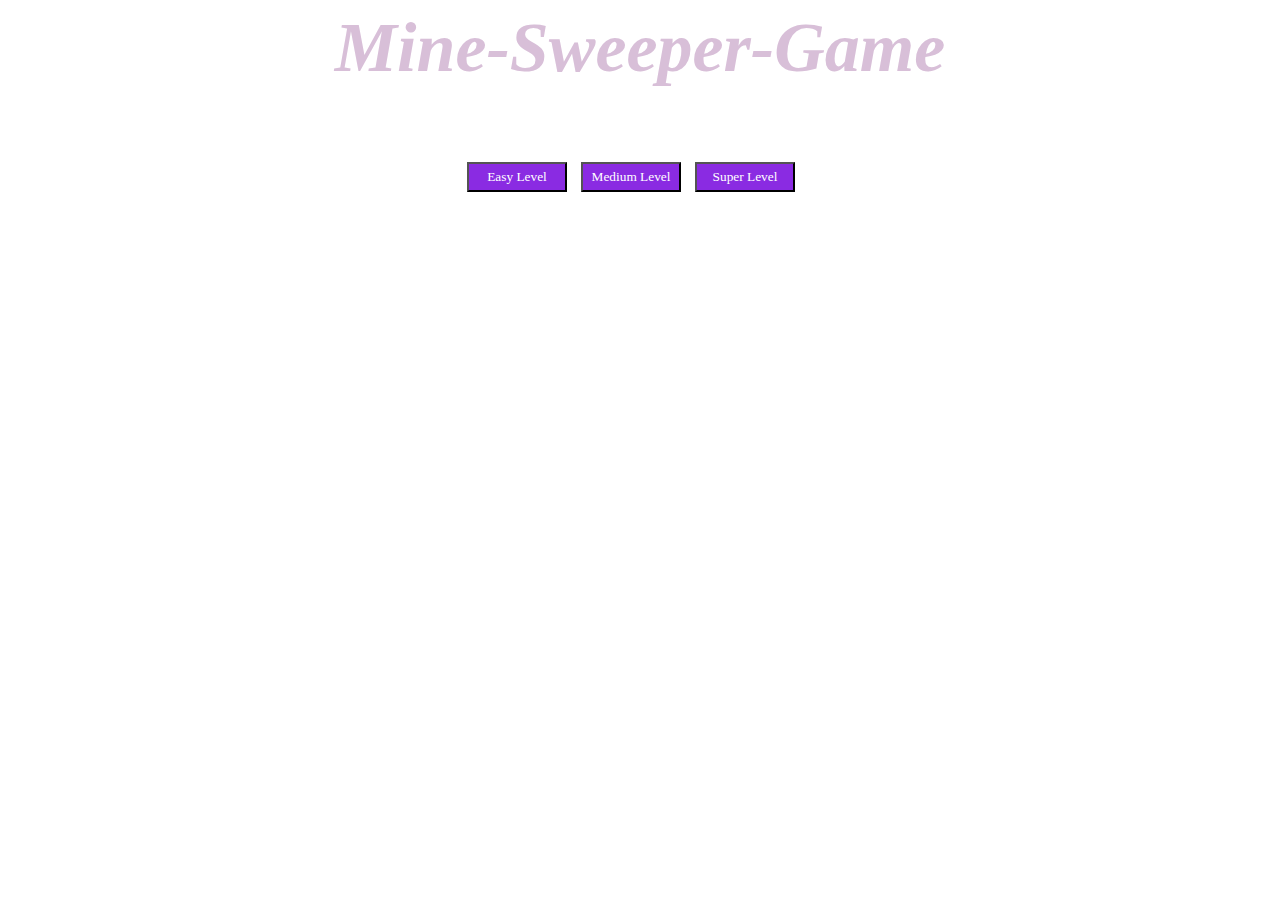
<file: index.htm>
<html>

<head>
    <title>Mine-Sweeper-Game</title>
    <link rel="stylesheet" href="css/style.css">
</head>

<body >
    <div class="container">
        <h1> Mine-Sweeper-Game</h1>
        <div class="timer">0.0</div>
        <div class="smile" onclick="init(4)"></div>
        <div class="flag-counter">Flags:</div>
        <div class="lives">Lives: <span></span></div>
        <div class="hints">Hints: <span onclick="clickHint()"></span></div>
        <div class="btn-container">
            <button class="btn" onclick="init(4)">Easy Level</button>
            <button class="btn" onclick="init(8)">Medium Level</button>
            <button class="btn" onclick="init(12)">Super Level</button>

        </div>
    </div>
    <div class="gamecontainer">
        <table class="table" border="1" cellpadding="20">
            <tbody class="board"></tbody>
        </table>
    </div>

    <div class="modal">
        <h3></h3>
    </div>

    <script src="js/helpmain.js"></script>
    <script src="js/game.js"></script>
</body>

</html>
</file>
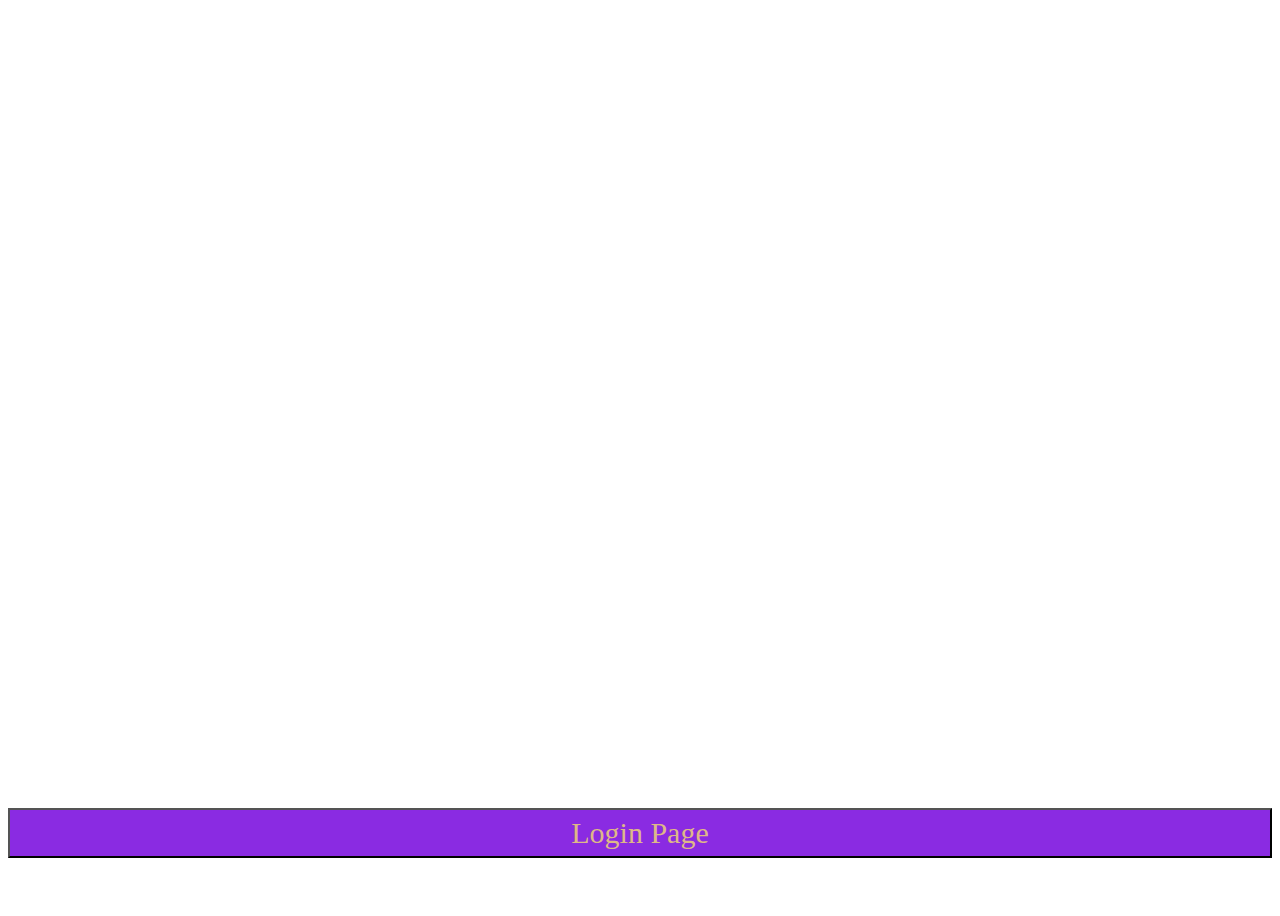
<file: index1.html>
<html>
<head>
<title>MineSweeper</title>
<link rel="stylesheet" href="css/style1.css">
</head>
<body>

    <a href="index.htm">
        <button class="btn"> Login Page</button>
        </a>



</body>
</html>
</file>
<file: css/style.css>
body {
    background-image: url('https://store-images.s-microsoft.com/image/apps.14541.14487568773448537.eefbf3e0-fd25-4d51-bbe4-457475ed6752.7ec24493-0f1f-4c58-957b-149d6eb4ddcd?mode=scale&q=90&h=1080&w=1920');
    background-repeat: no-repeat;
    height: 100vh;
    background-size: cover;


}

.container {
    text-align: center;
    margin-bottom: 10px;
}

.gamecontainer {
    margin-top: 150px;
    margin-right: 10px;
    border-style: 1px solid;
    display: flex;
    min-height: 600px;
    justify-content: center;
    align-items: flex-start;

}

.table {

    /* table-layout:;
    width: 150px;
    overflow: hidden; */
    max-width: 50px;
    max-height: 50px;
    z-index: 1;
    border: 3px solid black;
    border-collapse: collapse;
    font-size: 18px;
    font-weight: bold;
    margin-bottom: 10px;
    cursor: pointer;

}

.cell {
    max-width: 35px;
    max-height: 35px;
    text-align: center;
    transition: 0.2s;
    border: 1px, solid darkblue;
    background-color:blueviolet;
    cursor: pointer;
}

.img {
    width: 20px;
    height: 20px;
}

.smile {
    margin-left: 750px;
    position: absolute;
    animation: floatBubble 1s infinite;
    animation-direction: alternate;
    margin-top: -21px;
    width: 30px;
    height: 30px;
    cursor: pointer;

}

.cell img {
    width: 20px;
    height: auto;
}
.cell:selection {
    background-color: transparent;
}
.show-cell {
    background-color:thistle;
}

.hide-cell {
    display: none;
}

h1 {
    color: thistle;
    border-color: black;
    font-style: italic;
    text-align: center;
    font-size: 70px;

}

.lose {
    background-color: red;
}


.timer {
    position: absolute;
    margin-left: 1000px;
    font-size: 20px;
    text-align: center;
    color: white;
    margin-top: -21px;
    font-family: 'Franklin Gothic Medium';


}

.flag-counter {
    position: absolute;
    font-size: 20px;
    margin-left: 600px;
    color: white;
    margin-top: -25px;
    font-family: 'Franklin Gothic Medium';


}
.hints{
    position: absolute;
    font-size: 20px;
    margin-left: 370px;
    margin-top: -47px;
    color: white;
    font-family: 'Franklin Gothic Medium';
}
.hinted-cell{
    background-color: sandybrown;
    opacity: 70%;
}

.lives {
    position: absolute;
    font-size: 20px;
    margin-left: 850px;
    color: white;
    margin-top: -29px;
    font-family: 'Franklin Gothic Medium';
}

.btn-container {
    position: absolute;
    bottom: 690px;
    width: 100%;
    height: 60px;
    margin-left: -72px;
}

.btn {

    position: relative;
    width: 100px;
    height: 30px;
    color: white;
    background-color:blueviolet;
    margin-left: 10px;
    margin-top: 20px;
    bottom: 8px;
    left: 50px;
    cursor: pointer;
    font-family: 'Franklin Gothic Medium';

}

.modal {
    display: none;
    background-color: red;
    color: black;
    position: absolute;
    width: 354px;
    height: 80px;
    text-align: center;
    margin-left: 1250px;
    margin-top: -335px;
    font-size: 20px;
}


.btn-modal {
    background-color:blueviolet;
    color:white;
    margin-left: 257spx;
    cursor: pointer;
    margin-top: -25px;
    display: block;

}

.modal h1 {
    color: white;
}

.one {
    color: green;
    text-shadow: black 1px 1px 1px;
}

.two {
    color: yellow;
    text-shadow: black 1px 1px 1px;
}

.three {
    color: orange;
    text-shadow: black 1px 1px 1px;
}

.four {
    color: red;
    text-shadow: black 1px 1px 1px;
}
</file>
<file: css/style1.css>
body {
    background-image: url('https://store-images.s-microsoft.com/image/apps.14541.14487568773448537.eefbf3e0-fd25-4d51-bbe4-457475ed6752.7ec24493-0f1f-4c58-957b-149d6eb4ddcd?mode=scale&q=90&h=1080&w=1920');
    /* background-color: black; */
    background-repeat: no-repeat;
    height: 100vh;
    background-size: cover;
}

.btn{
    position: relative;
    width: 100%;
    height: 50px;
    font-family:'Franklin Gothic Medium';
    font-size: 30px;
    background-color: blueviolet;
    color: burlywood;
    bottom: -800px;
}
</file>
